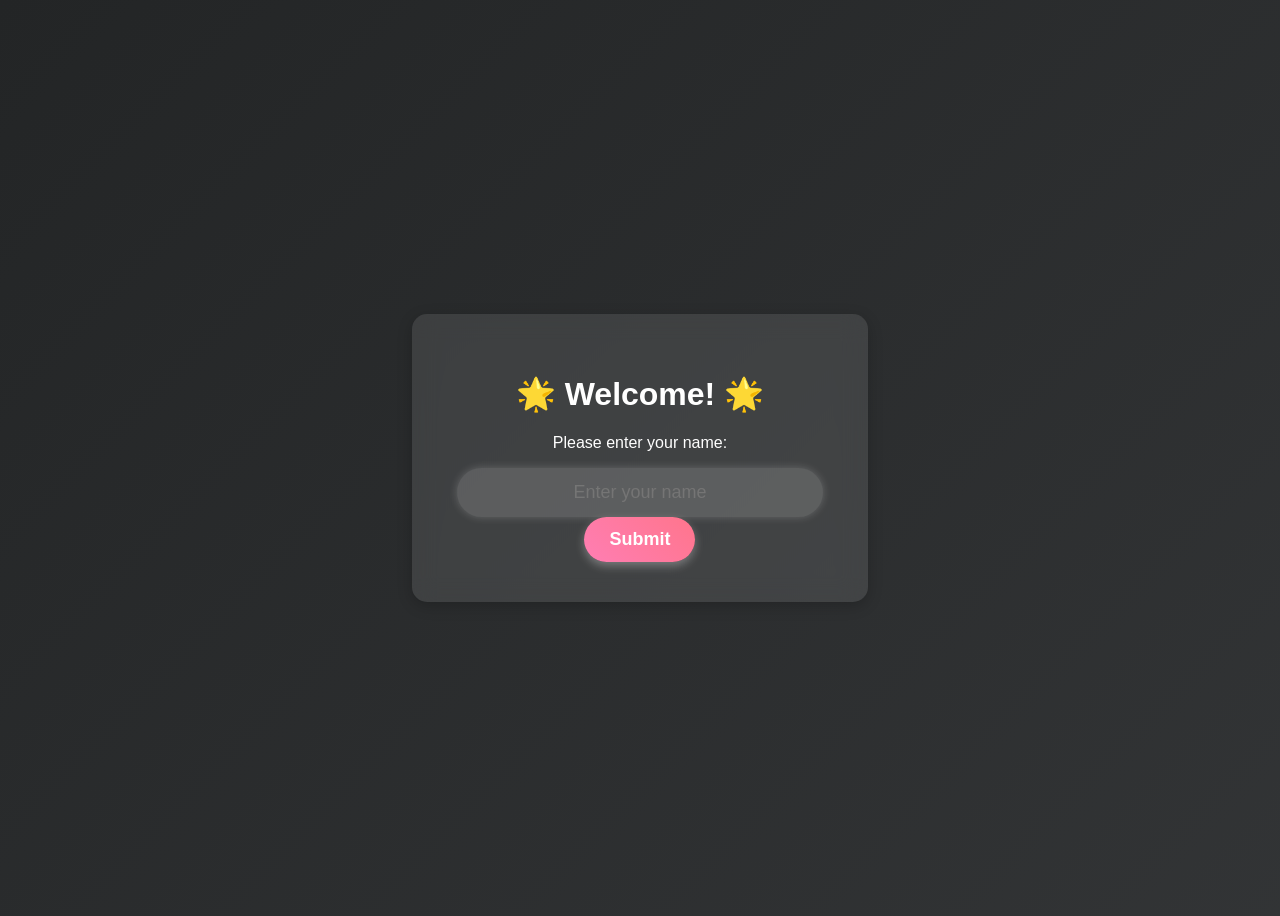
<file: index.html>
<!DOCTYPE html>
<html lang="en">
<head>
    <meta charset="UTF-8">
    <meta name="viewport" content="width=device-width, initial-scale=1.0">
    <title>Enter Your Name</title>
    <link rel="stylesheet" href="styles.css">
</head>
<body class="name-entry-bg">
    <div class="container">
        <h1 class="fade-in">🌟 Welcome! 🌟</h1>
        <p class="slide-up">Please enter your name:</p>
        <input type="text" id="nameInput" placeholder="Enter your name">
        <button class="glow-button" onclick="submitName()">Submit</button>
    </div>
    <script src="script.js"></script>
</body>
</html>
</file>
<file: styles.css>
/* --- Background Animation --- */
@keyframes gradientBG {
    0% { background-position: 0% 50%; }
    50% { background-position: 100% 50%; }
    100% { background-position: 0% 50%; }
}

body {
    font-family: 'Poppins', sans-serif;
    background: linear-gradient(135deg, #232526, #414345);
    background-size: 200% 200%;
    animation: gradientBG 6s ease infinite;
    height: 100vh;
    display: flex;
    justify-content: center;
    align-items: center;
    color: white;
    text-align: center;
}

/* --- Glassmorphic Container --- */
.container, .glass-container {
    background: rgba(255, 255, 255, 0.1);
    padding: 40px;
    border-radius: 15px;
    backdrop-filter: blur(12px);
    box-shadow: 0px 4px 15px rgba(0, 0, 0, 0.2);
}

/* --- Glowing Text Box --- */
input[type="text"] {
    width: 90%;
    padding: 12px;
    border-radius: 25px;
    border: 2px solid transparent;
    outline: none;
    font-size: 18px;
    text-align: center;
    background: rgba(255, 255, 255, 0.15);
    color: white;
    transition: all 0.3s ease-in-out;
    box-shadow: 0 0 8px rgba(255, 255, 255, 0.2);
}

/* --- Text Box Neon Glow on Focus --- */
input[type="text"]:focus {
    border-color: #ffcc00;
    box-shadow: 0 0 15px #ffcc00;
    transform: scale(1.05);
}

/* --- Glowing 3D Buttons --- */
.glow-button {
    position: relative;
    overflow: hidden;
    padding: 12px 25px;
    font-size: 18px;
    font-weight: bold;
    border-radius: 30px;
    background: linear-gradient(45deg, #ff7eb3, #ff758c);
    color: white;
    cursor: pointer;
    transition: all 0.3s ease-in-out;
    box-shadow: 0px 4px 10px rgba(255, 255, 255, 0.3);
    border: none;
}

/* --- Button Hover Effect --- */
.glow-button:hover {
    transform: scale(1.1);
    box-shadow: 0px 6px 20px rgba(255, 255, 255, 0.5);
}

/* --- Button Click Animation --- */
.glow-button:active {
    transform: scale(0.95);
}

/* --- Neon Border Pulse Effect --- */
@keyframes neonPulse {
    0% { box-shadow: 0 0 5px #ffcc00, 0 0 10px #ffcc00; }
    50% { box-shadow: 0 0 15px #ffcc00, 0 0 25px #ffcc00; }
    100% { box-shadow: 0 0 5px #ffcc00, 0 0 10px #ffcc00; }
}

.glow-button.pulsing {
    animation: neonPulse 1.5s infinite alternate;
}

/* --- Ripple Effect on Click --- */
.glow-button::before {
    content: "";
    position: absolute;
    width: 300%;
    height: 300%;
    top: 50%;
    left: 50%;
    background: radial-gradient(circle, rgba(255, 255, 255, 0.6) 10%, transparent 50%);
    transform: translate(-50%, -50%) scale(0);
    opacity: 0;
    transition: transform 0.4s, opacity 0.4s;
}

.glow-button:active::before {
    transform: translate(-50%, -50%) scale(1);
    opacity: 1;
    transition: 0s;
}

/* --- Floating Animation --- */
@keyframes floating {
    0%, 100% { transform: translateY(0); }
    50% { transform: translateY(-8px); }
}

.floating {
    animation: floating 3s infinite ease-in-out;
}

/* --- Hidden Elements --- */
.hidden {
    display: none;
}

/* --- Screen Shake --- */
@keyframes shake {
    0%, 100% { transform: translateX(0); }
    25% { transform: translateX(-5px); }
    50% { transform: translateX(5px); }
    75% { transform: translateX(-5px); }
}

.shake {
    animation: shake 0.3s ease-in-out;
}
</file>
